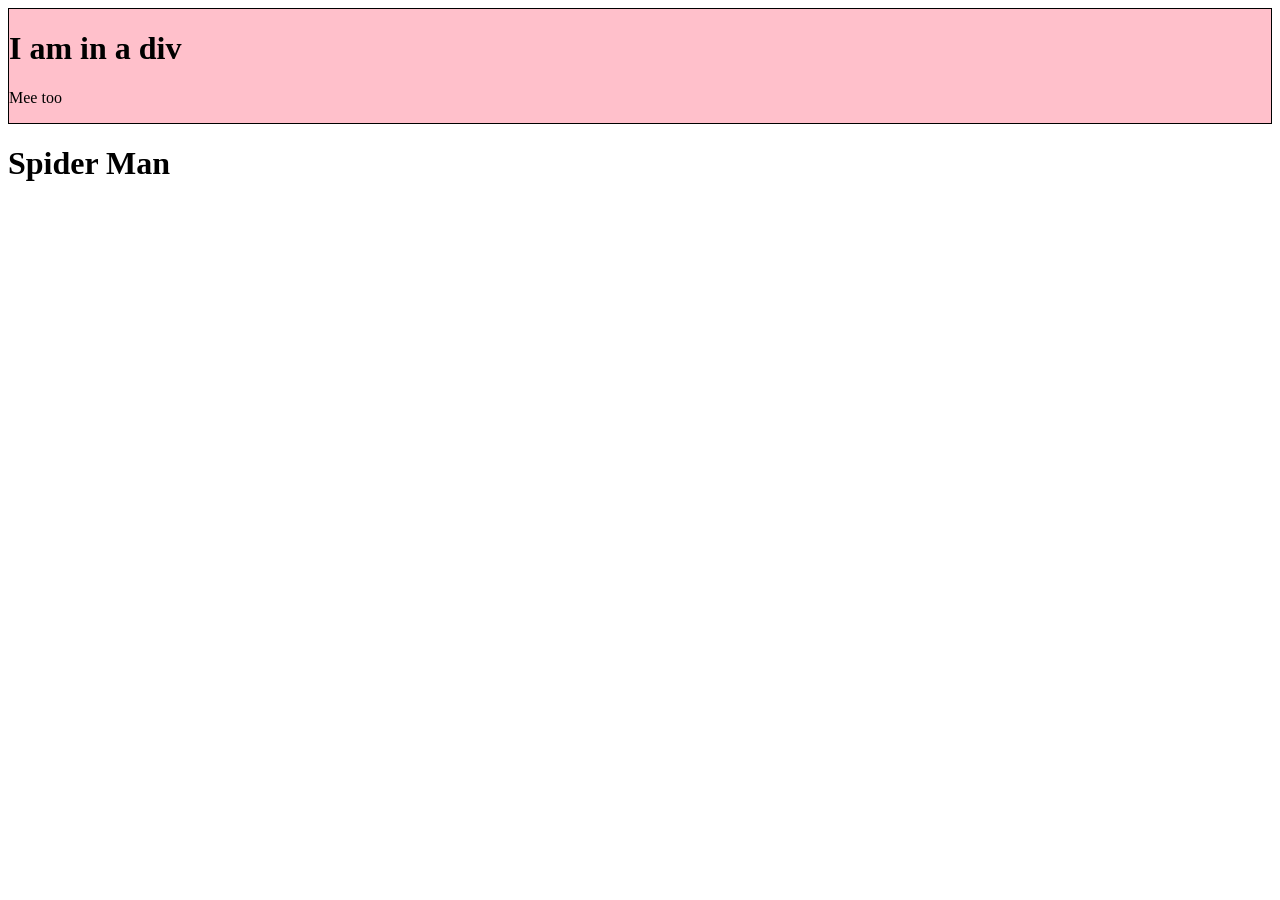
<file: apna.html>
<!DOCTYPE html>
<html lang="en">
<head>
    <meta charset="UTF-8" />
    <meta http-equiv="X-UA-Compatible" content="IE=edge" />
    <meta name="viewport" content="width=device-width, initial-scale=1.0" />
    <title>Spider-Man</title>
    <link rel="stylesheet" href="apna.css" />
</head>
<body>
    <h1>Spider Man</h1>
    <!-- <img src="assets/spiderman_img.png" id="mainImg" />
    <h2>About</h2>
    <p>
    <b>Spider-Man</b> is a superhero appearing in American comic books
    published by
    <a href="https://www.google.com/search?q=Marvel+Comics">Marvel Comics</a>.
    Created by writer-editor <b>Stan Lee</b> and artist <b>Steve Ditko</b>, he
    first appeared in the anthology comic book
    <a href="https://www.google.com/search?q=Amazing+Fantasy"
        >Amazing Fantasy</a
    >
    #15 (August 1962) in the <a href="#">Silver Age of Comic Books</a>. He has
    been featured in comic books, television shows, films, video games,
    novels, and plays
    </p>

    <div class="box">
    <h4>Publication Info</h4>
    <ul>
        <li><a href="#" class="boxLink">Publisher</a></li>
        <li><a href="#" class="boxLink">First Appearance</a></li>
        <li>
        Created by
        <ul>
            <li><a href="#" class="boxLink">Stan Lee</a></li>
            <li><a href="#" class="boxLink">Steve Ditko</a></li>
        </ul>
        </li>
    </ul>
    </div>

    <h2>Creation & Development</h2>
    <p id="description">
    In 1962, with the success of the Fantastic Four, Marvel Comics editor and
    head writer Stan Lee was casting for a new superhero idea. He said the
    idea for Spider-Man arose from a surge in teenage demand for comic books
    and the desire to create a character with whom teens could identify. As
    with Fantastic Four, Lee saw Spider-Man as an opportunity to "get out of
    his system" what he felt was missing in comic books. In his autobiography,
    Lee cites the non-superhuman pulp magazine crime fighter the Spider as a
    great influence, and in a multitude of print and video interviews, Lee
    stated he was further inspired by seeing a spider climb up a wall—adding
    in his autobiography that he has told that story so often he has become
    unsure of whether or not this is true.
    </p>
    <div class="images">
    <img src="assets/creation_1.png" class="oldImg" />
    <img src="assets/creation_2.jpeg" class="oldImg" />
    <img src="assets/creation_3.jpeg" class="oldImg" />
    </div> -->

    <script src="apna.js"></script>
</body>
</html>
</file>
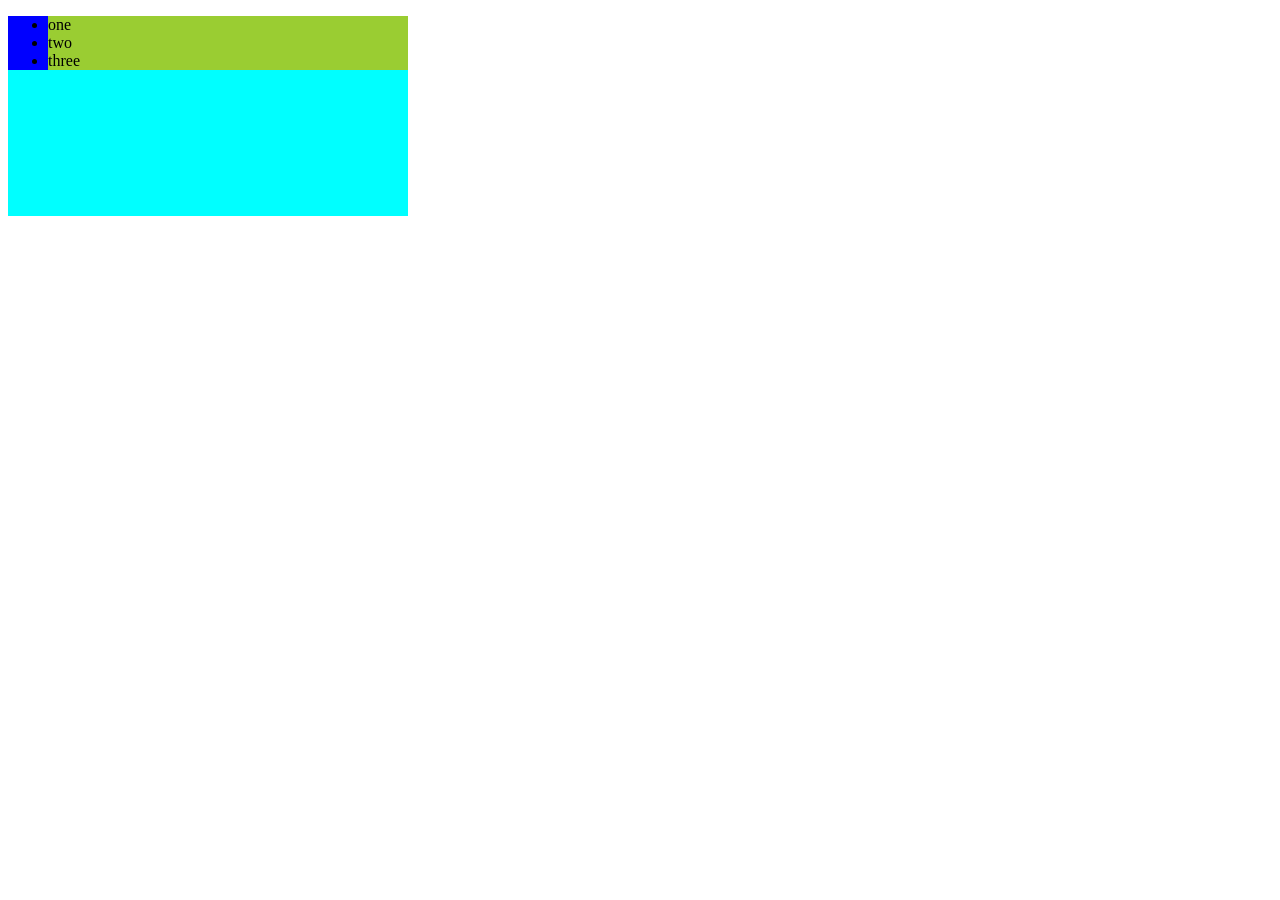
<file: bubbling.html>
<!DOCTYPE html>
<html lang="en">
<head>
    <meta charset="UTF-8">
    <meta name="viewport" content="width=device-width, initial-scale=1.0">
    <title>Event bubbling</title>
    <link rel="stylesheet" href="bubbling.css" />
</head>
<body>
    <div>
        <ul>
            <li>one</li>
            <li>two</li>
            <li>three</li>
        </ul>
    </div>
    <script src="bubbling.js"></script>
</body>
</html>
</file>
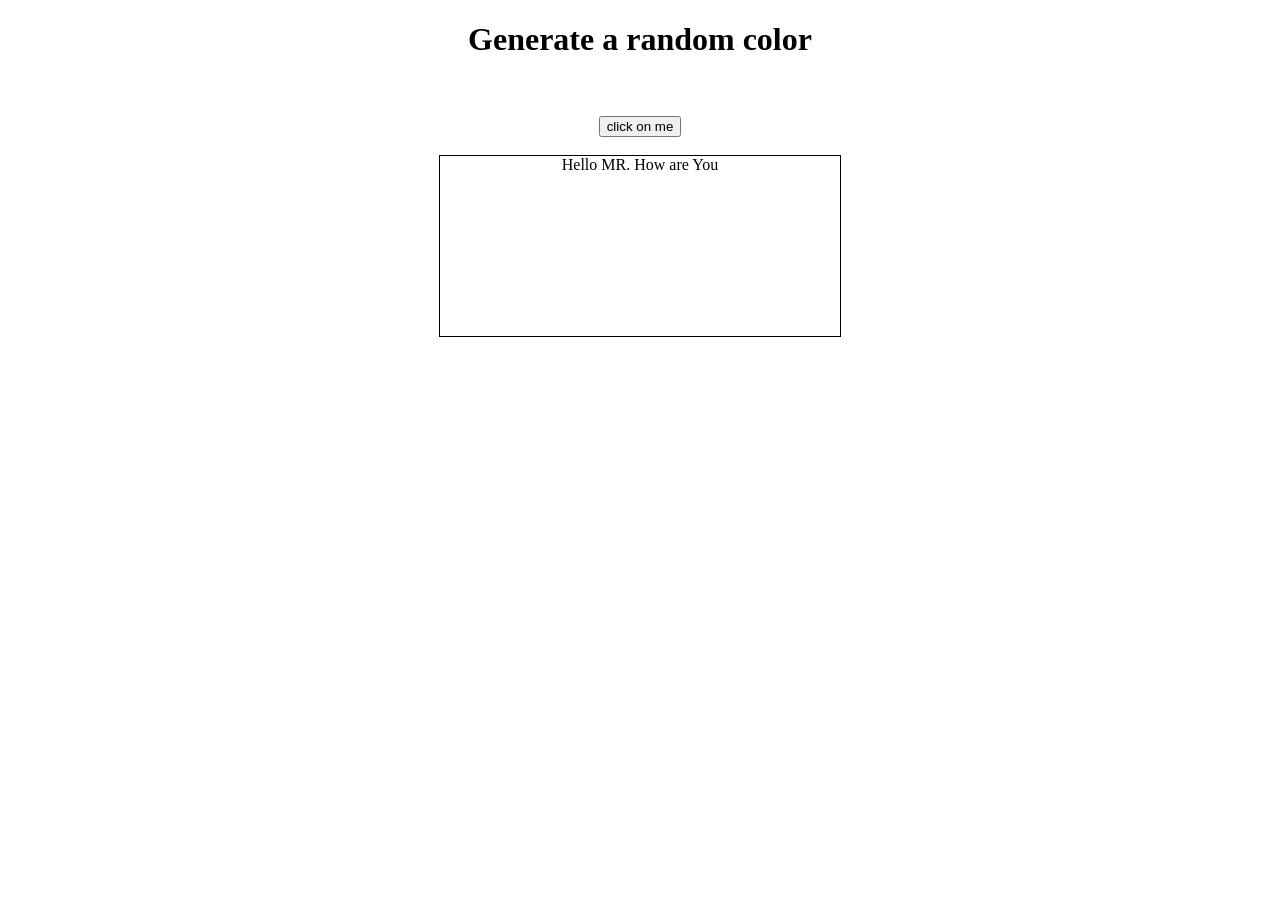
<file: button.html>
<!DOCTYPE html>
<html lang="en">
<head>
    <meta charset="UTF-8">
    <meta name="viewport" content="width=device-width, initial-scale=1.0">
    <title>BUTTON</title>
    <link rel="stylesheet" href="button.css" />
</head>
<body>
    <!-- <button>click me</button><br>
    <button>click me2</button><br>
    <button>click me3</button><br>
    <button>click me4</button><br>
    <button>click me5</button><br>
    <button>click me6</button><br>
    <button>click me7</button><br>
-->

    <h1>Generate a random color</h1><br><br>
    <button>click on me</button><br><br>
    <div>Hello MR. How are You</div><br><br>
    <script src="button.js"></script>
</body>
</html>
</file>
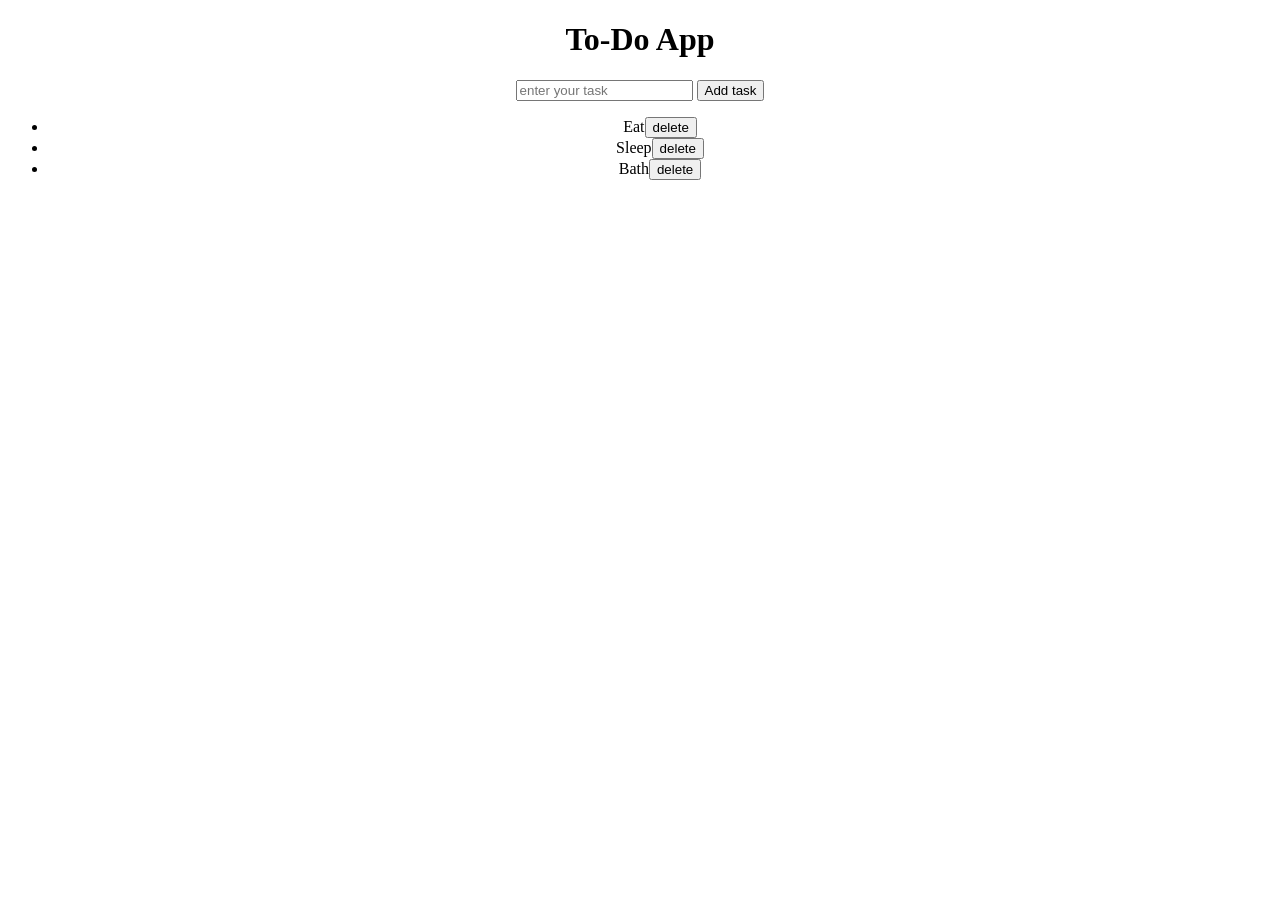
<file: to-d0.html>
<!DOCTYPE html>
<html lang="en">
<head>
    <meta charset="UTF-8">
    <meta name="viewport" content="width=device-width, initial-scale=1.0">
    <title>To-Do list</title>
    <link rel="stylesheet" href="button.css" />
</head>
<body>
    
    <h1>To-Do App</h1>
    <input placeholder="enter your task"/>
    <button>Add task</button>
    <ul>
        <li>Eat<button class="delete">delete</button></li>
        <li>Sleep<button class="delete">delete</button></li>
        <li>Bath<button class="delete">delete</button></li>
    </ul>
    
    
    <script src="to-do.js"></script>
</body>
</html>
</file>
<file: apna.css>
/* body {
    font-family: Arial;
}

#mainImg {
    width: 35%;
}

.box {
    border: 0.25px solid black;
    background-color: lightgray;
    width: 200px;
    padding: 1rem;
}

.boxLink {
    text-decoration: none;
}

.oldImg {
    height: 200px;
    width: 200px;
    margin-right: 1rem;
}

#description {
    background-color: rgb(67, 59, 49);
} */



.red{
    color:red;
}

.blue{
    color : blue;
}

.box{
    border: 1px solid black;
    background-color: pink;
}
</file>
<file: bubbling.css>
div{
    background-color: aqua;
    height: 200px;
    width: 400px;
}
ul{
    background-color: blue;
}
li{
    background-color: yellowgreen;
}
</file>
<file: button.css>
body{
    text-align: center;
    
}
div{
    height: 180px;
    width: 400px;
    border: 1px solid black;
    text-align: center;
    margin:auto;
}
</file>
